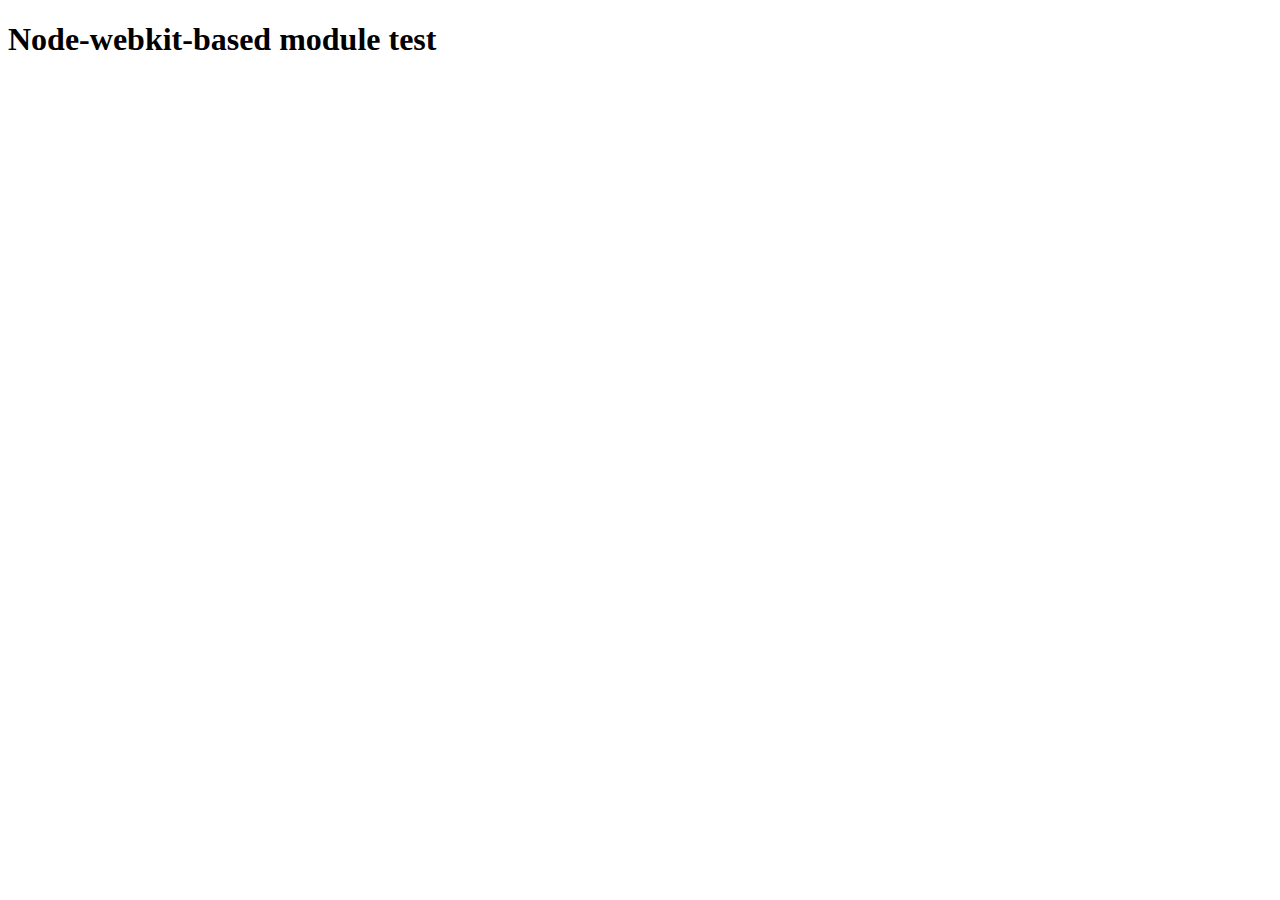
<file: backend/node_modules/@mapbox/node-pre-gyp/lib/util/nw-pre-gyp/index.html>
<!doctype html>
<html>
<head>
<meta charset="utf-8">
<title>Node-webkit-based module test</title>
<script>
function nwModuleTest(){
   var util = require('util');
   var moduleFolder = require('nw.gui').App.argv[0];
   try {
      require(moduleFolder);
   } catch(e) {
      if( process.platform !== 'win32' ){
         util.log('nw-pre-gyp error:');
         util.log(e.stack);
      }
      process.exit(1);
   }
   process.exit(0);
}
</script>
</head>
<body onload="nwModuleTest()">
<h1>Node-webkit-based module test</h1>
</body>
</html>
</file>
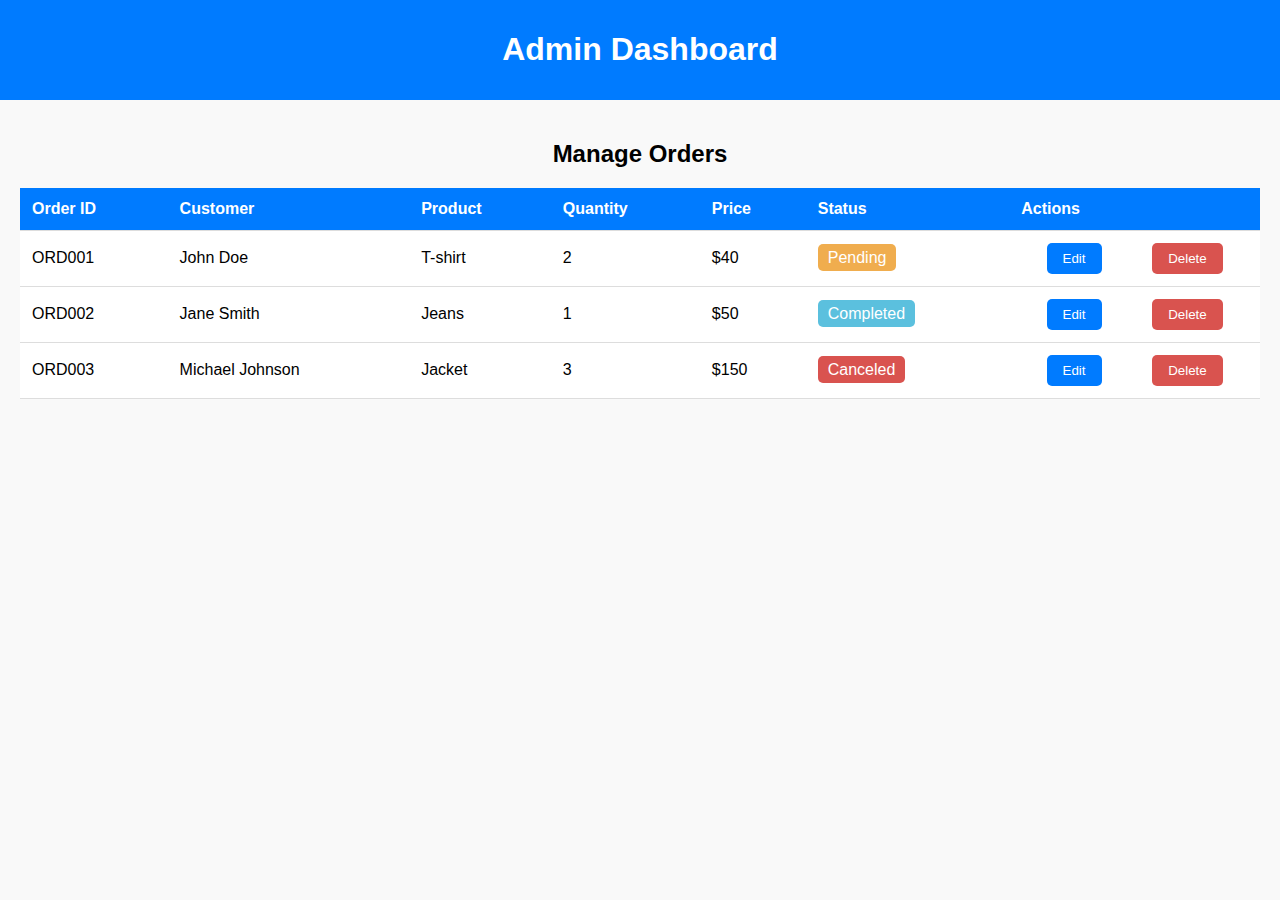
<file: Admindashboard/Manage Orders-page.html>
<!DOCTYPE html>
<html lang="en">
<head>
    <meta charset="UTF-8">
    <meta name="viewport" content="width=device-width, initial-scale=1.0">
    <title>Manage Orders</title>
    <style>
        body {
            font-family: Arial, sans-serif;
            background-color: #f9f9f9;
            margin: 0;
            padding: 0;
        }

        .navbar {
            background-color: #007BFF;
            padding: 10px 20px;
            color: white;
            text-align: center;
        }

        .container {
            padding: 20px;
        }

        h2 {
            text-align: center;
            margin-bottom: 20px;
        }

        .order-table {
            width: 100%;
            border-collapse: collapse;
            margin-top: 20px;
        }

        .order-table th, .order-table td {
            padding: 12px;
            text-align: left;
            border-bottom: 1px solid #ddd;
        }

        .order-table th {
            background-color: #007BFF;
            color: white;
        }

        .order-table td {
            background-color: #fff;
        }

        .order-status {
            padding: 5px 10px;
            border-radius: 5px;
        }

        .order-status.pending {
            background-color: #f0ad4e;
            color: white;
        }

        .order-status.completed {
            background-color: #5bc0de;
            color: white;
        }

        .order-status.canceled {
            background-color: #d9534f;
            color: white;
        }

        .action-buttons {
            display: flex;
            justify-content: space-around;
        }

        .action-buttons button {
            padding: 8px 16px;
            background-color: #007BFF;
            color: white;
            border: none;
            border-radius: 5px;
            cursor: pointer;
        }

        .action-buttons button:hover {
            background-color: #0056b3;
        }

        .action-buttons .delete {
            background-color: #d9534f;
        }

        .action-buttons .delete:hover {
            background-color: #c9302c;
        }

    </style>
</head>
<body>

    <!-- Navbar -->
    <div class="navbar">
        <h1>Admin Dashboard</h1>
    </div>

    <!-- Container -->
    <div class="container">
        <h2>Manage Orders</h2>
        
        <!-- Orders Table -->
        <table class="order-table">
            <thead>
                <tr>
                    <th>Order ID</th>
                    <th>Customer</th>
                    <th>Product</th>
                    <th>Quantity</th>
                    <th>Price</th>
                    <th>Status</th>
                    <th>Actions</th>
                </tr>
            </thead>
            <tbody id="ordersTableBody">
                <!-- Orders will be populated here via JS -->
            </tbody>
        </table>
    </div>

    <!-- JavaScript -->
    <script>
        const orders = [
            { orderId: "ORD001", customer: "John Doe", product: "T-shirt", quantity: 2, price: "$40", status: "pending" },
            { orderId: "ORD002", customer: "Jane Smith", product: "Jeans", quantity: 1, price: "$50", status: "completed" },
            { orderId: "ORD003", customer: "Michael Johnson", product: "Jacket", quantity: 3, price: "$150", status: "canceled" },
        ];

        const ordersTableBody = document.getElementById('ordersTableBody');

        function loadOrders() {
            ordersTableBody.innerHTML = '';
            orders.forEach(order => {
                const row = document.createElement('tr');
                
                // Create table cells
                const orderIdCell = document.createElement('td');
                orderIdCell.textContent = order.orderId;

                const customerCell = document.createElement('td');
                customerCell.textContent = order.customer;

                const productCell = document.createElement('td');
                productCell.textContent = order.product;

                const quantityCell = document.createElement('td');
                quantityCell.textContent = order.quantity;

                const priceCell = document.createElement('td');
                priceCell.textContent = order.price;

                const statusCell = document.createElement('td');
                const statusLabel = document.createElement('span');
                statusLabel.classList.add('order-status', order.status);
                statusLabel.textContent = order.status.charAt(0).toUpperCase() + order.status.slice(1);
                statusCell.appendChild(statusLabel);

                const actionCell = document.createElement('td');
                const actionButtons = document.createElement('div');
                actionButtons.classList.add('action-buttons');
                
                // Edit Button
                const editButton = document.createElement('button');
                editButton.textContent = 'Edit';
                editButton.onclick = () => alert('Edit order ' + order.orderId);
                
                // Delete Button
                const deleteButton = document.createElement('button');
                deleteButton.textContent = 'Delete';
                deleteButton.classList.add('delete');
                deleteButton.onclick = () => deleteOrder(order.orderId);

                actionButtons.appendChild(editButton);
                actionButtons.appendChild(deleteButton);
                actionCell.appendChild(actionButtons);

                // Append all cells to the row
                row.appendChild(orderIdCell);
                row.appendChild(customerCell);
                row.appendChild(productCell);
                row.appendChild(quantityCell);
                row.appendChild(priceCell);
                row.appendChild(statusCell);
                row.appendChild(actionCell);

                // Append row to table
                ordersTableBody.appendChild(row);
            });
        }

        function deleteOrder(orderId) {
            // Logic to delete order
            const orderIndex = orders.findIndex(order => order.orderId === orderId);
            if (orderIndex > -1) {
                orders.splice(orderIndex, 1);
                loadOrders(); // Re-render the orders table
            }
        }

        loadOrders();
    </script>
</body>
</html>
</file>
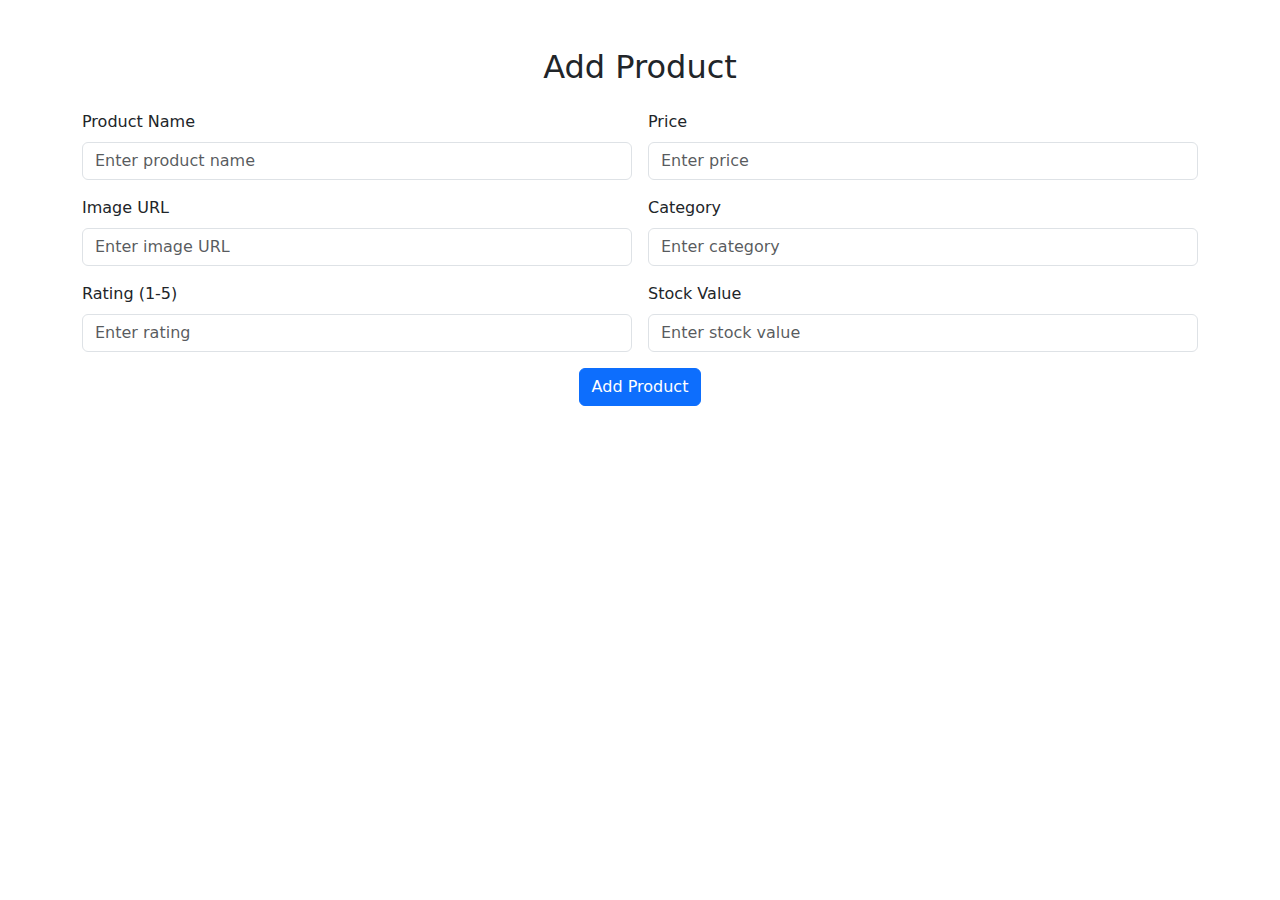
<file: Admindashboard/productpage.html>
<!DOCTYPE html>
<html lang="en">
<head>
    <meta charset="UTF-8">
    <meta name="viewport" content="width=device-width, initial-scale=1.0">
    <title>Manage Product</title>
    <link href="https://cdn.jsdelivr.net/npm/bootstrap@5.3.0-alpha1/dist/css/bootstrap.min.css" rel="stylesheet">
</head>
<body>
<section class="py-5">
    <div class="container">
        <h2 class="text-center mb-4">Add Product</h2>
        <form id="addProductForm" class="row g-3">
            <div class="col-md-6">
                <label for="name" class="form-label">Product Name</label>
                <input type="text" id="name" name="name" class="form-control" placeholder="Enter product name" required>
            </div>
            <div class="col-md-6">
                <label for="price" class="form-label">Price</label>
                <input type="text" id="price" name="price" class="form-control" placeholder="Enter price" required>
            </div>
            <div class="col-md-6">
                <label for="img" class="form-label">Image URL</label>
                <input type="text" id="img" name="img" class="form-control" placeholder="Enter image URL" required>
            </div>
            <div class="col-md-6">
                <label for="category" class="form-label">Category</label>
                <input type="text" id="category" name="category" class="form-control" placeholder="Enter category" required>
            </div>
            <div class="col-md-6">
                <label for="rating" class="form-label">Rating (1-5)</label>
                <input type="number" id="rating" name="rating" class="form-control" placeholder="Enter rating" min="1" max="5" required>
            </div>
            <div class="col-md-6">
                <label for="inStockValue" class="form-label">Stock Value</label>
                <input type="number" id="inStockValue" name="inStockValue" class="form-control" placeholder="Enter stock value" required>
            </div>
            <div class="col-12 text-center">
                <button type="submit" class="btn btn-primary">Add Product</button>
            </div>
        </form>
    </div>
</section>

<script>
    document.getElementById('addProductForm').addEventListener('submit', async (e) => {
        e.preventDefault();

        const name = document.getElementById('name').value;
        const price = document.getElementById('price').value;
        const img = document.getElementById('img').value;
        const category = document.getElementById('category').value;
        const rating = document.getElementById('rating').value;
        const inStockValue = document.getElementById('inStockValue').value;

        try {
            const response = await fetch('http://localhost:5000/auth/add-product', {
                method: 'POST',
                headers: { 'Content-Type': 'application/json' },
                body: JSON.stringify({ 
                    name, 
                    price, 
                    img, 
                    category, 
                    rating, 
                    inStockValue,
                    soldStockValue: 0 // Initialize sold stock value
                }),
            });

            const result = await response.json();
            if (response.ok) {
                alert('Product added successfully');
                document.getElementById('addProductForm').reset();
            } else {
                alert(`Error: ${result.error}`);
            }
        } catch (error) {
            alert('Failed to add product');
        }
    });
</script>

<script src="https://cdn.jsdelivr.net/npm/bootstrap@5.3.0-alpha1/dist/js/bootstrap.bundle.min.js"></script>
</body>
</html>
</file>
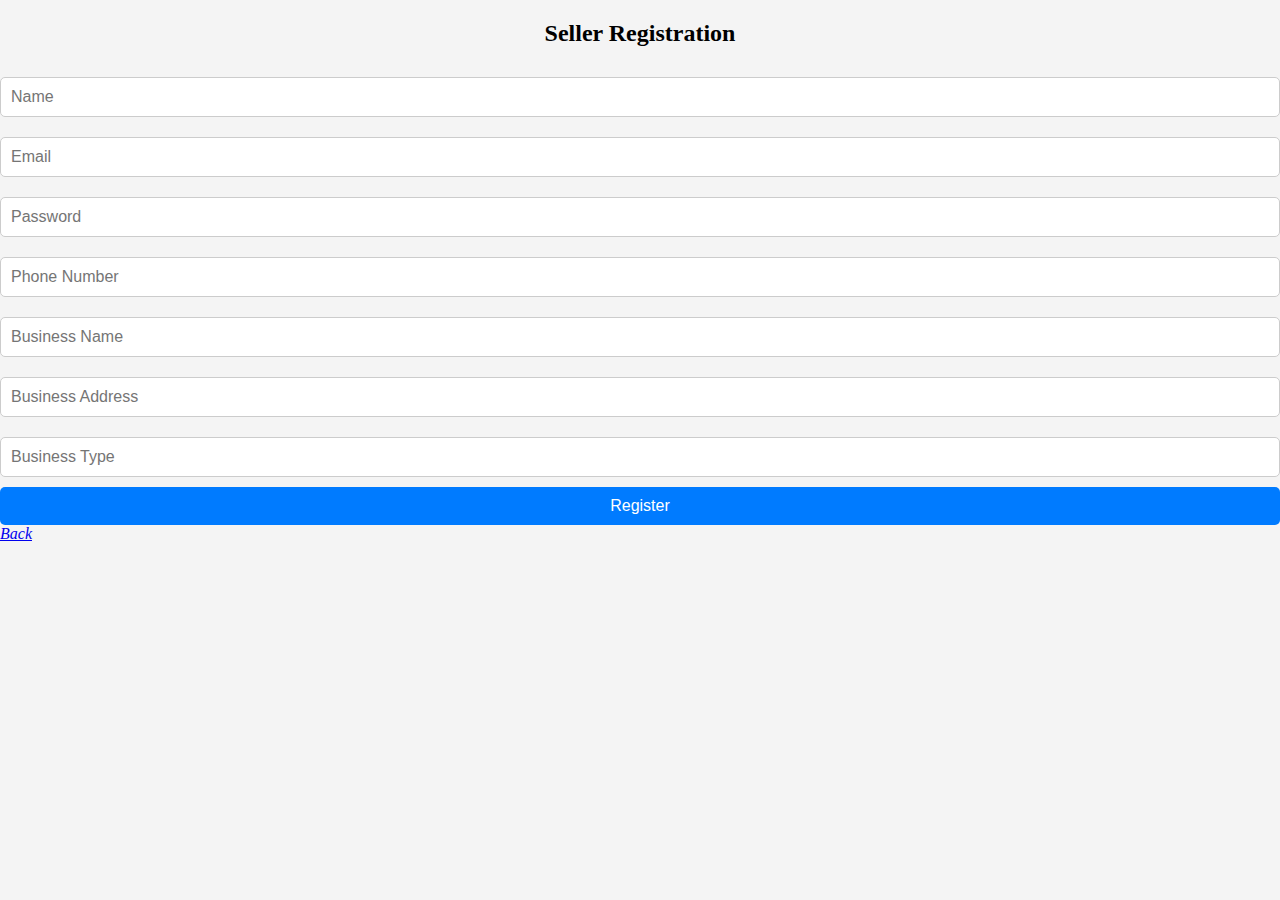
<file: Admindashboard/sellerregistration/seller.html>
<!DOCTYPE html>
<html lang="en">
<head>
    <meta charset="UTF-8">
    <meta name="viewport" content="width=device-width, initial-scale=1.0">
    <title>Seller Register</title>
    <style>
        body {
            font-family:Georgia, 'Times New Roman', Times, serif;
            background-color: #f4f4f4;
            margin: 0;
            padding: 0;
        }

        .auth {
            max-width: 400px;
            margin: 50px auto;
            background: #fff;
            padding: 20px;
            border-radius: 8px;
            box-shadow: 0 4px 8px rgba(0, 0, 0, 0.1);
        }

        h2 {
            text-align: center;
            margin-bottom: 20px;
        }

        form {
            display: flex;
            flex-direction: column;
        }

        input {
            padding: 10px;
            margin: 10px 0;
            font-size: 16px;
            border: 1px solid #ccc;
            border-radius: 5px;
        }

        button {
            background-color: #007BFF;
            color: white;
            padding: 10px;
            border: none;
            border-radius: 5px;
            font-size: 16px;
            cursor: pointer;
        }

        button:hover {
            background-color: #0056b3;
        }

        h5 {
            text-align: center;
            margin-top: 20px;
        }

        h5 a {
            color: #007BFF;
            text-decoration: none;
        }

        h5 a:hover {
            text-decoration: underline;
        }
    </style>
</head>
<body>
    <form id="registerForm">
        <h2>Seller Registration</h2>
        <input type="text" id="name" name="name" placeholder="Name" required />
        <input type="email" id="email" name="email" placeholder="Email" required />
        <input type="password" id="password" name="password" placeholder="Password" required />
        <input type="text" id="phone" name="phone" placeholder="Phone Number" required />
        <input type="text" id="businessName" name="businessName" placeholder="Business Name" required />
        <input type="text" id="businessAddress" name="businessAddress" placeholder="Business Address" required />
        <input type="text" id="businessType" name="businessType" placeholder="Business Type" required />
        <button type="submit">Register</button>
    </form>
    <i class="bi bi-arrow-return-left"><a href="/Adminpage.html">Back </a> </i>

    <script>
        document.getElementById('registerForm').addEventListener('submit', async (e) => {
  e.preventDefault();

  const name = document.getElementById('name').value;
  const emailId = document.getElementById('email').value;
  const password = document.getElementById('password').value;
  const phoneNumber = document.getElementById('phone').value;
  const businessName = document.getElementById('businessName').value;
  const businessAddress = document.getElementById('businessAddress').value;
  const businessType = document.getElementById('businessType').value;

  // Ensure all fields are filled before making the request
  if (!name || !emailId || !password || !phoneNumber || !businessName || !businessAddress || !businessType) {
    alert('All fields are required!');
    return;
  }

  const response = await fetch('http://localhost:5000/auth/seller/signup', {
    method: 'POST',
    headers: {
      'Content-Type': 'application/json',
    },
    body: JSON.stringify({
      name,
      emailId,
      password,
      phoneNumber,
      businessName,
      businessAddress,
      businessType
    }),
  });

  const result = await response.json();

  if (response.ok) {
    alert('Registration successful');
    window.location.href = '/sellerregistration/loginpage.html'; // Redirect to login page
  } else {
    alert(result.error || 'An error occurred');
  }
});

    </script>
</body>
</html>
</file>
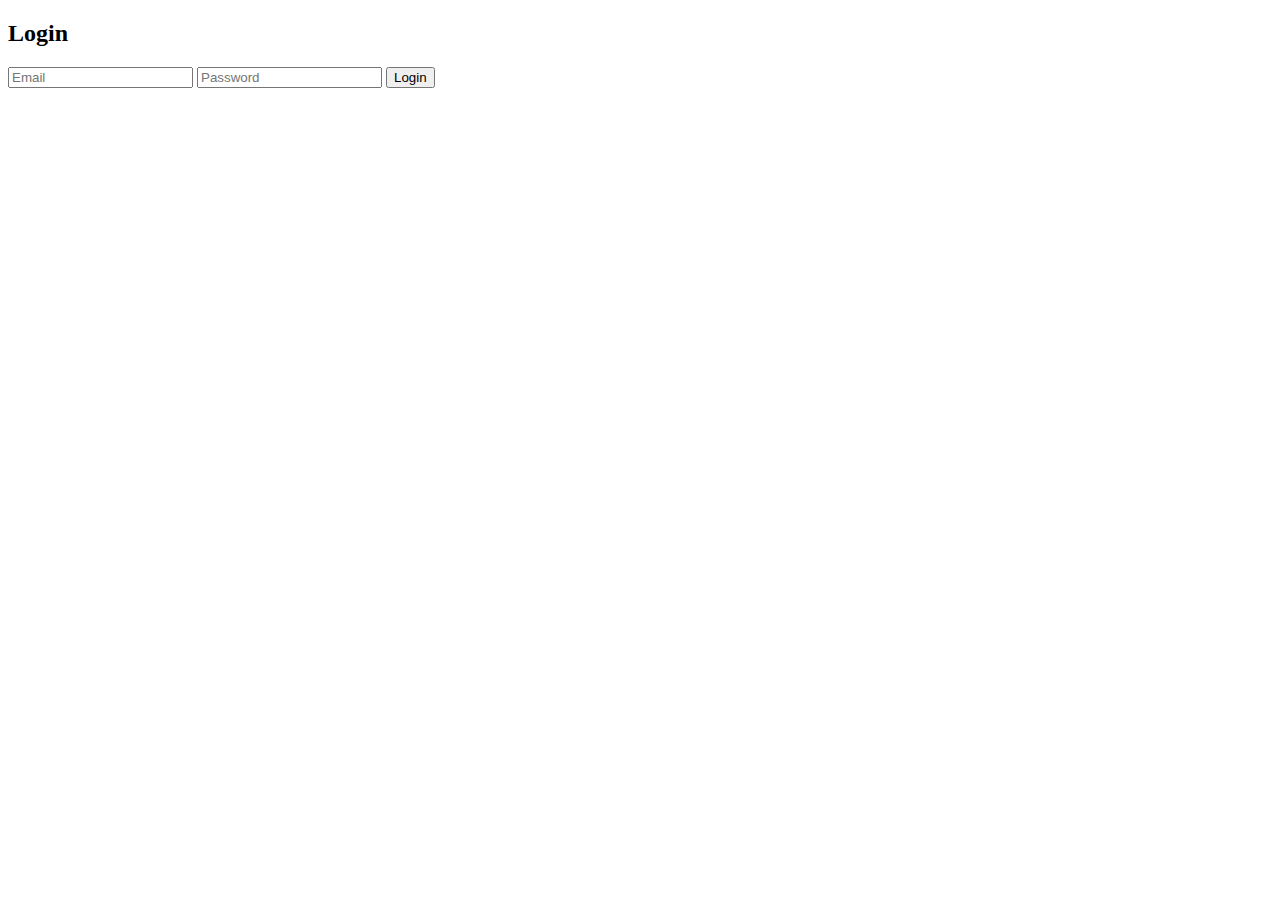
<file: frontend/admincomponents/loginpage.html>
<!DOCTYPE html>
<html lang="en">
<head>
    <meta charset="UTF-8">
    <meta name="viewport" content="width=device-width, initial-scale=1.0">
    <title>Document</title>
</head>
<body>
    <section id="auth" class="auth">
        <h2>Login</h2>
        <form id="loginForm">
          <input type="text" name="email" placeholder="Email" required />
          <input type="password" name="password" placeholder="Password" required />
          <button type="submit">Login</button>
        </form>
      </section>
    
    
    
</body>
</html>
</file>
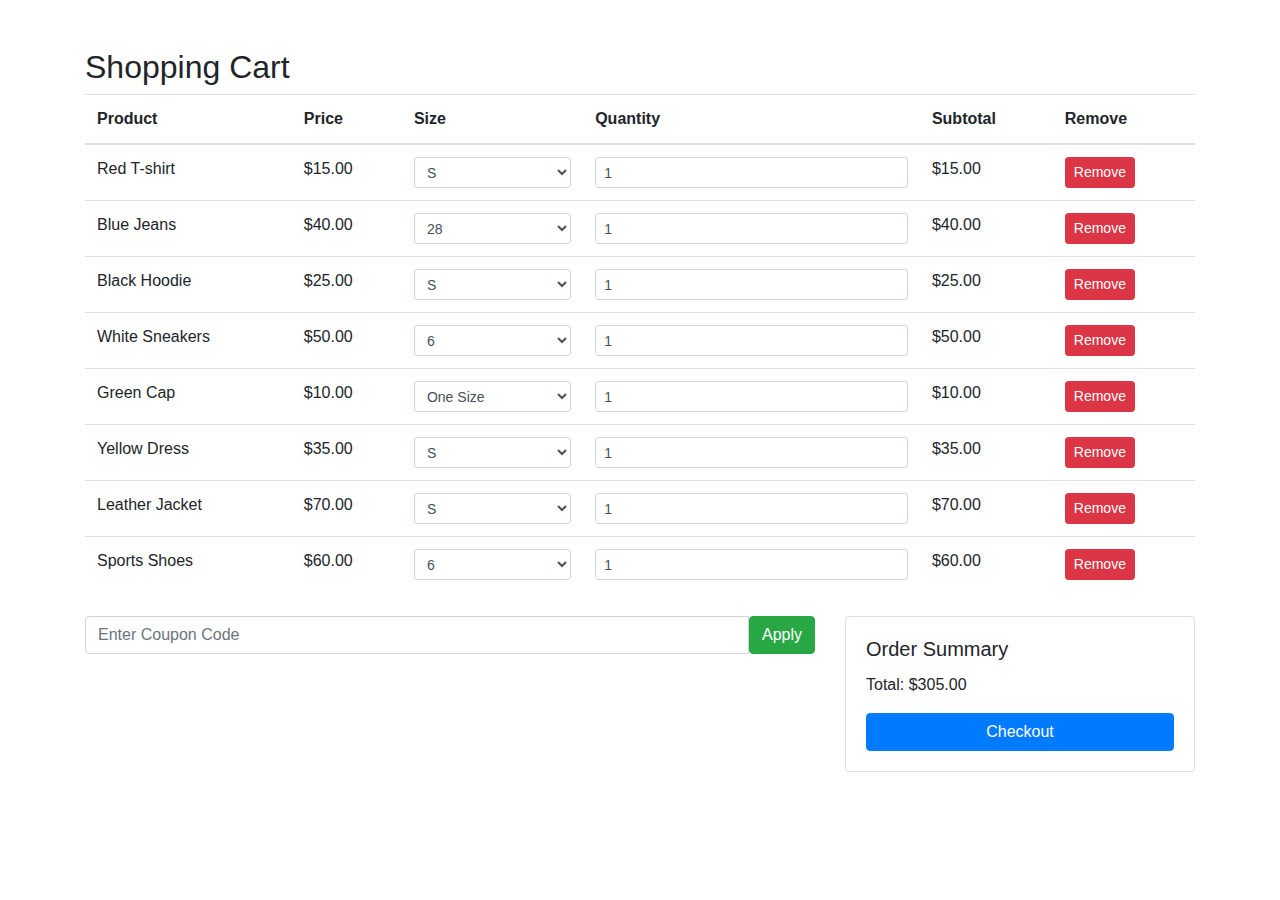
<file: frontend/Cart components/cart-productshop.html>
<!DOCTYPE html>
<html lang="en">
<head>
    <meta charset="UTF-8">
    <meta name="viewport" content="width=device-width, initial-scale=1.0">
    <title>Shopping Cart</title>
    <link rel="stylesheet" href="https://stackpath.bootstrapcdn.com/bootstrap/4.5.2/css/bootstrap.min.css">
</head>
<body>

    <div class="container mt-5">
        <h2>Shopping Cart</h2>
        <table class="table">
            <thead>
                <tr>
                    <th>Product</th>
                    <th>Price</th>
                    <th>Size</th>
                    <th>Quantity</th>
                    <th>Subtotal</th>
                    <th>Remove</th>
                </tr>
            </thead>
            <tbody id="cart-items">
                <!-- Manually added cart items -->
                <tr>
                    <td>Red T-shirt</td>
                    <td>$15.00</td>
                    <td>
                        <select class="form-control form-control-sm">
                            <option>S</option>
                            <option>M</option>
                            <option>L</option>
                            <option>XL</option>
                        </select>
                    </td>
                    <td><input type="number" class="form-control form-control-sm" value="1" min="1"></td>
                    <td>$15.00</td>
                    <td><button class="btn btn-danger btn-sm">Remove</button></td>
                </tr>
                <tr>
                    <td>Blue Jeans</td>
                    <td>$40.00</td>
                    <td>
                        <select class="form-control form-control-sm">
                            <option>28</option>
                            <option>30</option>
                            <option>32</option>
                            <option>34</option>
                        </select>
                    </td>
                    <td><input type="number" class="form-control form-control-sm" value="1" min="1"></td>
                    <td>$40.00</td>
                    <td><button class="btn btn-danger btn-sm">Remove</button></td>
                </tr>
                <tr>
                    <td>Black Hoodie</td>
                    <td>$25.00</td>
                    <td>
                        <select class="form-control form-control-sm">
                            <option>S</option>
                            <option>M</option>
                            <option>L</option>
                            <option>XL</option>
                        </select>
                    </td>
                    <td><input type="number" class="form-control form-control-sm" value="1" min="1"></td>
                    <td>$25.00</td>
                    <td><button class="btn btn-danger btn-sm">Remove</button></td>
                </tr>
                <tr>
                    <td>White Sneakers</td>
                    <td>$50.00</td>
                    <td>
                        <select class="form-control form-control-sm">
                            <option>6</option>
                            <option>7</option>
                            <option>8</option>
                            <option>9</option>
                            <option>10</option>
                        </select>
                    </td>
                    <td><input type="number" class="form-control form-control-sm" value="1" min="1"></td>
                    <td>$50.00</td>
                    <td><button class="btn btn-danger btn-sm">Remove</button></td>
                </tr>
                <tr>
                    <td>Green Cap</td>
                    <td>$10.00</td>
                    <td>
                        <select class="form-control form-control-sm">
                            <option>One Size</option>
                        </select>
                    </td>
                    <td><input type="number" class="form-control form-control-sm" value="1" min="1"></td>
                    <td>$10.00</td>
                    <td><button class="btn btn-danger btn-sm">Remove</button></td>
                </tr>
                <tr>
                    <td>Yellow Dress</td>
                    <td>$35.00</td>
                    <td>
                        <select class="form-control form-control-sm">
                            <option>S</option>
                            <option>M</option>
                            <option>L</option>
                        </select>
                    </td>
                    <td><input type="number" class="form-control form-control-sm" value="1" min="1"></td>
                    <td>$35.00</td>
                    <td><button class="btn btn-danger btn-sm">Remove</button></td>
                </tr>
                <tr>
                    <td>Leather Jacket</td>
                    <td>$70.00</td>
                    <td>
                        <select class="form-control form-control-sm">
                            <option>S</option>
                            <option>M</option>
                            <option>L</option>
                            <option>XL</option>
                        </select>
                    </td>
                    <td><input type="number" class="form-control form-control-sm" value="1" min="1"></td>
                    <td>$70.00</td>
                    <td><button class="btn btn-danger btn-sm">Remove</button></td>
                </tr>
                <tr>
                    <td>Sports Shoes</td>
                    <td>$60.00</td>
                    <td>
                        <select class="form-control form-control-sm">
                            <option>6</option>
                            <option>7</option>
                            <option>8</option>
                            <option>9</option>
                            <option>10</option>
                        </select>
                    </td>
                    <td><input type="number" class="form-control form-control-sm" value="1" min="1"></td>
                    <td>$60.00</td>
                    <td><button class="btn btn-danger btn-sm">Remove</button></td>
                </tr>
            </tbody>
        </table>

        <!-- Coupon and Order Summary -->
        <div class="row mt-4">
            <div class="col-md-8">
                <div class="input-group mb-3">
                    <input type="text" class="form-control" placeholder="Enter Coupon Code" id="coupon-code">
                    <button class="btn btn-success" type="button" id="apply-coupon">Apply</button>
                </div>
            </div>
            <div class="col-md-4">
                <div class="card">
                    <div class="card-body">
                        <h5 class="card-title">Order Summary</h5>
                        <p class="card-text">Total: $<span id="total-amount">305.00</span></p>
                        <button class="btn btn-primary btn-block">Checkout</button>
                    </div>
                </div>
            </div>
        </div>
    </div>

    <!-- Include Bootstrap JS -->
    <script src="https://stackpath.bootstrapcdn.com/bootstrap/4.5.2/js/bootstrap.min.js"></script>
</body>
</html>


  <!--   Dynamic Code Rendring
    <script>
        fetch('http://localhost:5000/cart/get-cart') 
            .then(response => response.json())
            .then(cartItems => {
                const cartItemsElement = document.getElementById('cart-items');
                const totalAmountElement = document.getElementById('total-amount');

                let totalAmount = 0;

                cartItems.forEach(item => {
                    const row = document.createElement('tr');

                    row.innerHTML = `
                        <td>${item.product.name}</td>
                        <td>$${item.product.price.toFixed(2)}</td>
                        <td>${item.quantity}</td>
                        <td>$${(item.product.price * item.quantity).toFixed(2)}</td>
                        <td><button class="btn btn-danger btn-sm">Remove</button></td> 
                    `;

                    cartItemsElement.appendChild(row);

                    totalAmount += item.product.price * item.quantity;
                });

                totalAmountElement.textContent = totalAmount.toFixed(2);
            })
            .catch(error => {
                console.error('Error fetching cart items:', error);
            });
    </script> -->
    <!-- Manual Code-->
</file>
